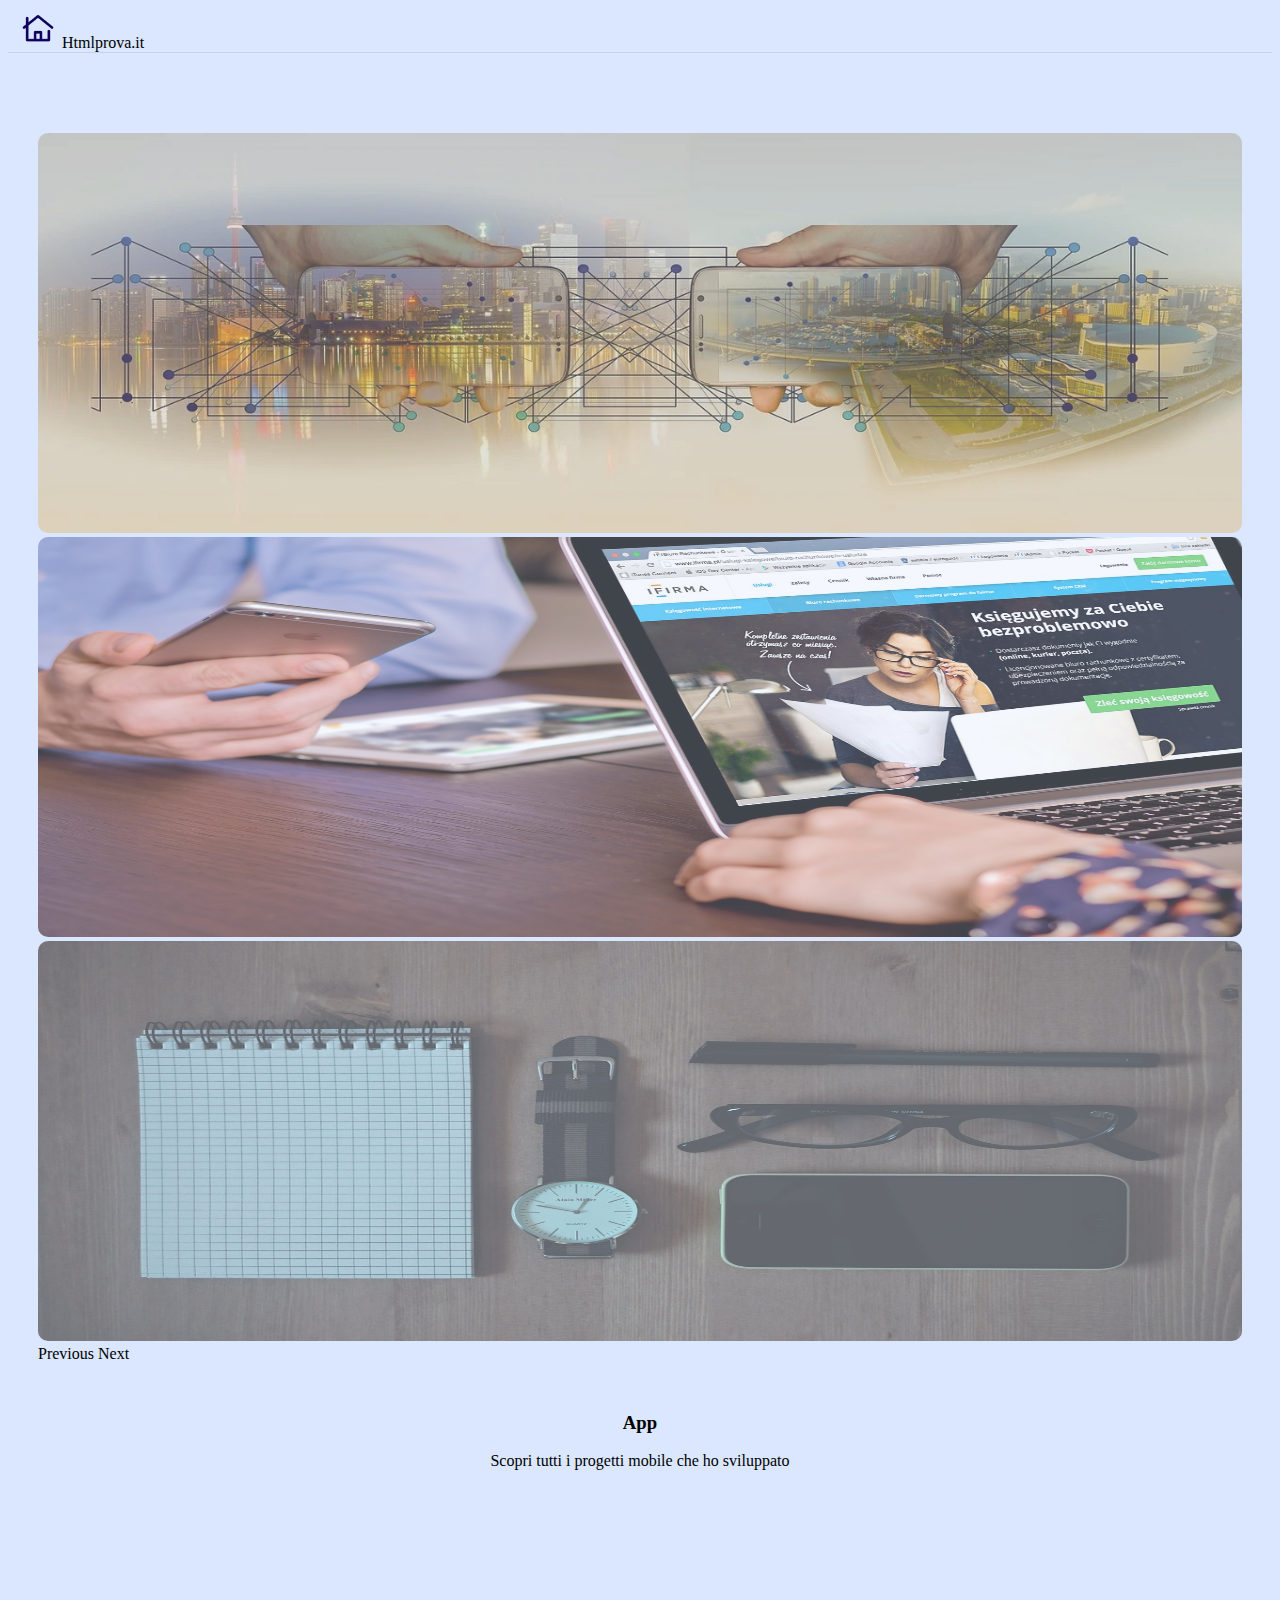
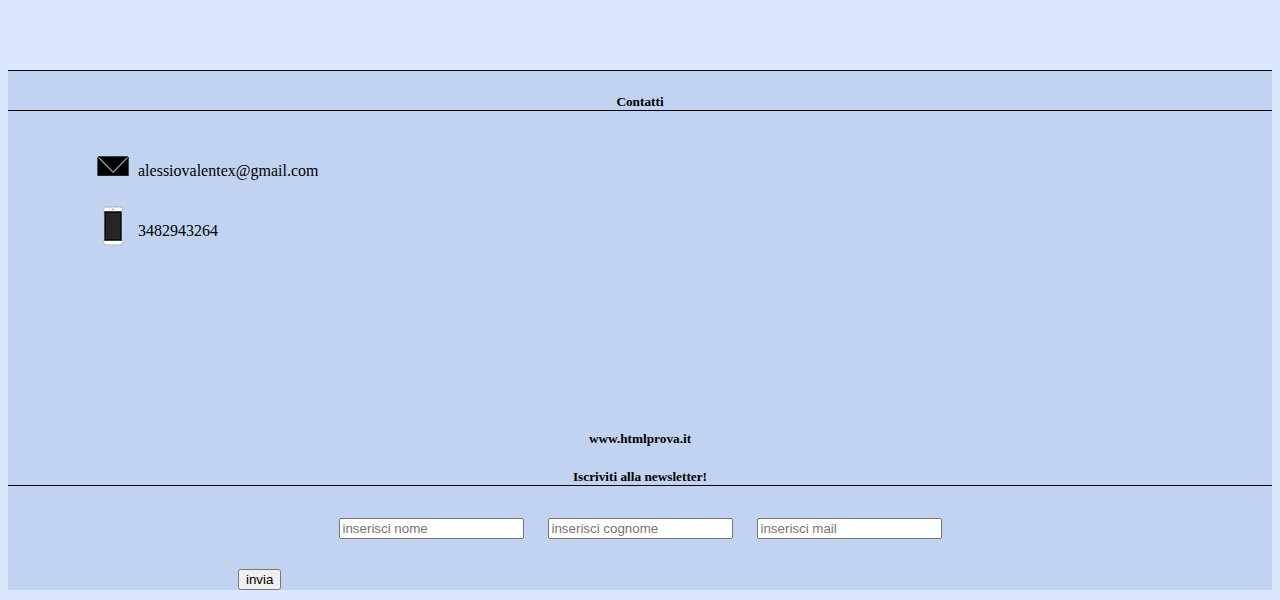
<file: html/Index.html>
<!DOCTYPE html>

<html lang="en">
  <head>
    <!-- Required meta tags -->
    <meta charset="utf-8">
    <meta name="viewport" content="width=device-width, initial-scale=1">

    <link href="https://cdn.jsdelivr.net/npm/bootstrap@5.0.0-beta1/dist/css/bootstrap.min.css" rel="stylesheet" integrity="sha384-giJF6kkoqNQ00vy+HMDP7azOuL0xtbfIcaT9wjKHr8RbDVddVHyTfAAsrekwKmP1" crossorigin="anonymous">
    <link rel = "stylesheet" href="../css/Index.css" >
    <link rel = "stylesheet" href="../css/footer.css" >
    <link rel = "stylesheet" href="../css/header.css" >
    <title>Homepage</title>
  </head>
  <body>


<nav class="navbar navbar-light  bg-custom">
  <a class="navbar-brand" href="Index.html">
    <img src="../imgs/home.png" width="40" height="40" class="d-inline-block align-bottom" alt="">
 Htmlprova.it
  </a>
</nav>

        <div class="row justify-content-center">
        <div class="col-12 col-lg-8" id= "mobilecar">

    <div id="carouselExampleInterval" class="carousel slide" data-bs-ride="carousel" data-pause "hover" onmouseover="stop()" onmouseout="start()" >
<div class="carousel-inner">
  <div class="carousel-item active" id ="carousel-item" data-bs-interval="3000" >
    <a href = "App.html">
    <img src="../imgs/Local.jpg" class="img-banner" alt="..." >
    </a>
  </div>
  <div class="carousel-item " data-bs-interval="3000" >
    <a href = "Software.html">
    <img src="../imgs/Software.jpg" class="img-banner" alt="..." href = "Software.html">
  </a>
  </div>
  <div class="carousel-item" id "carousel-item" data-bs-interval="3000"  >
    <a href = "Filosofia.html" >
    <img src="../imgs/Filosofia.jpg" class="img-banner" alt="..." href = "Filosofia.html">
  </a>
  </div>
</div>
<a class="carousel-control-prev" href="#carouselExampleInterval" role="button" data-bs-slide="prev"  onclick= "retro()"  >
  <span class="carousel-control-prev-icon" aria-hidden="true"  </span>
  <span class="visually-hidden">Previous</span>
</a>
<a class="carousel-control-next" href="#carouselExampleInterval" role="button" data-bs-slide="next" onclick="sliderfun()">
  <span class="carousel-control-next-icon" aria-hidden="true"  ></span>
  <span class="visually-hidden">Next</span>
</a>
</div>
</div>
</div>

<div class="row justify-content-center">
<div class="col-12 col-lg-8">

   <a id = slider_id href = 'App.html'  target= '_blank'> <h3 classe "h3link"> </h3></a></span>

  <p class="parag-slider" id= "parag-slider"> </p>

</div>
</div>
      <script src="https://ajax.googleapis.com/ajax/libs/jquery/3.5.1/jquery.min.js"></script>
    <script src="https://cdn.jsdelivr.net/npm/bootstrap@5.0.0-beta1/dist/js/bootstrap.bundle.min.js" integrity="sha384-ygbV9kiqUc6oa4msXn9868pTtWMgiQaeYH7/t7LECLbyPA2x65Kgf80OJFdroafW" crossorigin="anonymous"></script>
    <script src = "../javascript/Slider_testo.js"> </script>
    <footer id= "footer">

      <div class = "row justify-content-space-around ">
        <div id = "contatti" class = "col col-md-5 col-lg-5">
          <h5 class="contatti" > Contatti </h5>
          <ul>
          <li class = "mail"> <a href = "mailto: abc@example.com">alessiovalentex@gmail.com</a></li>
            <li class = "phone"> 3482943264</li>
            </ul>
        </div>

        <div id = "sito" class = "col-md-2 col-lg-2">
          <h5 id="nome_sito"> www.htmlprova.it </h5>
        </div>

          <div  class = "col col-md-5 col-lg-5">
            <div>
            <h5 class = "newsletter">Iscriviti alla newsletter!</h5>
          </div>
          <div>
            <form >
              <input type="text" placeholder ="inserisci nome" required ="true">
              <input type="text" placeholder = "inserisci cognome" required ="true">
                <input type="email" placeholder = "inserisci mail" required ="true">
                <input id="form_button" type="submit" value= "invia" >
            </form>
          </div>
          </div>
        </div>


    </footer>

</body>
</html>
</file>
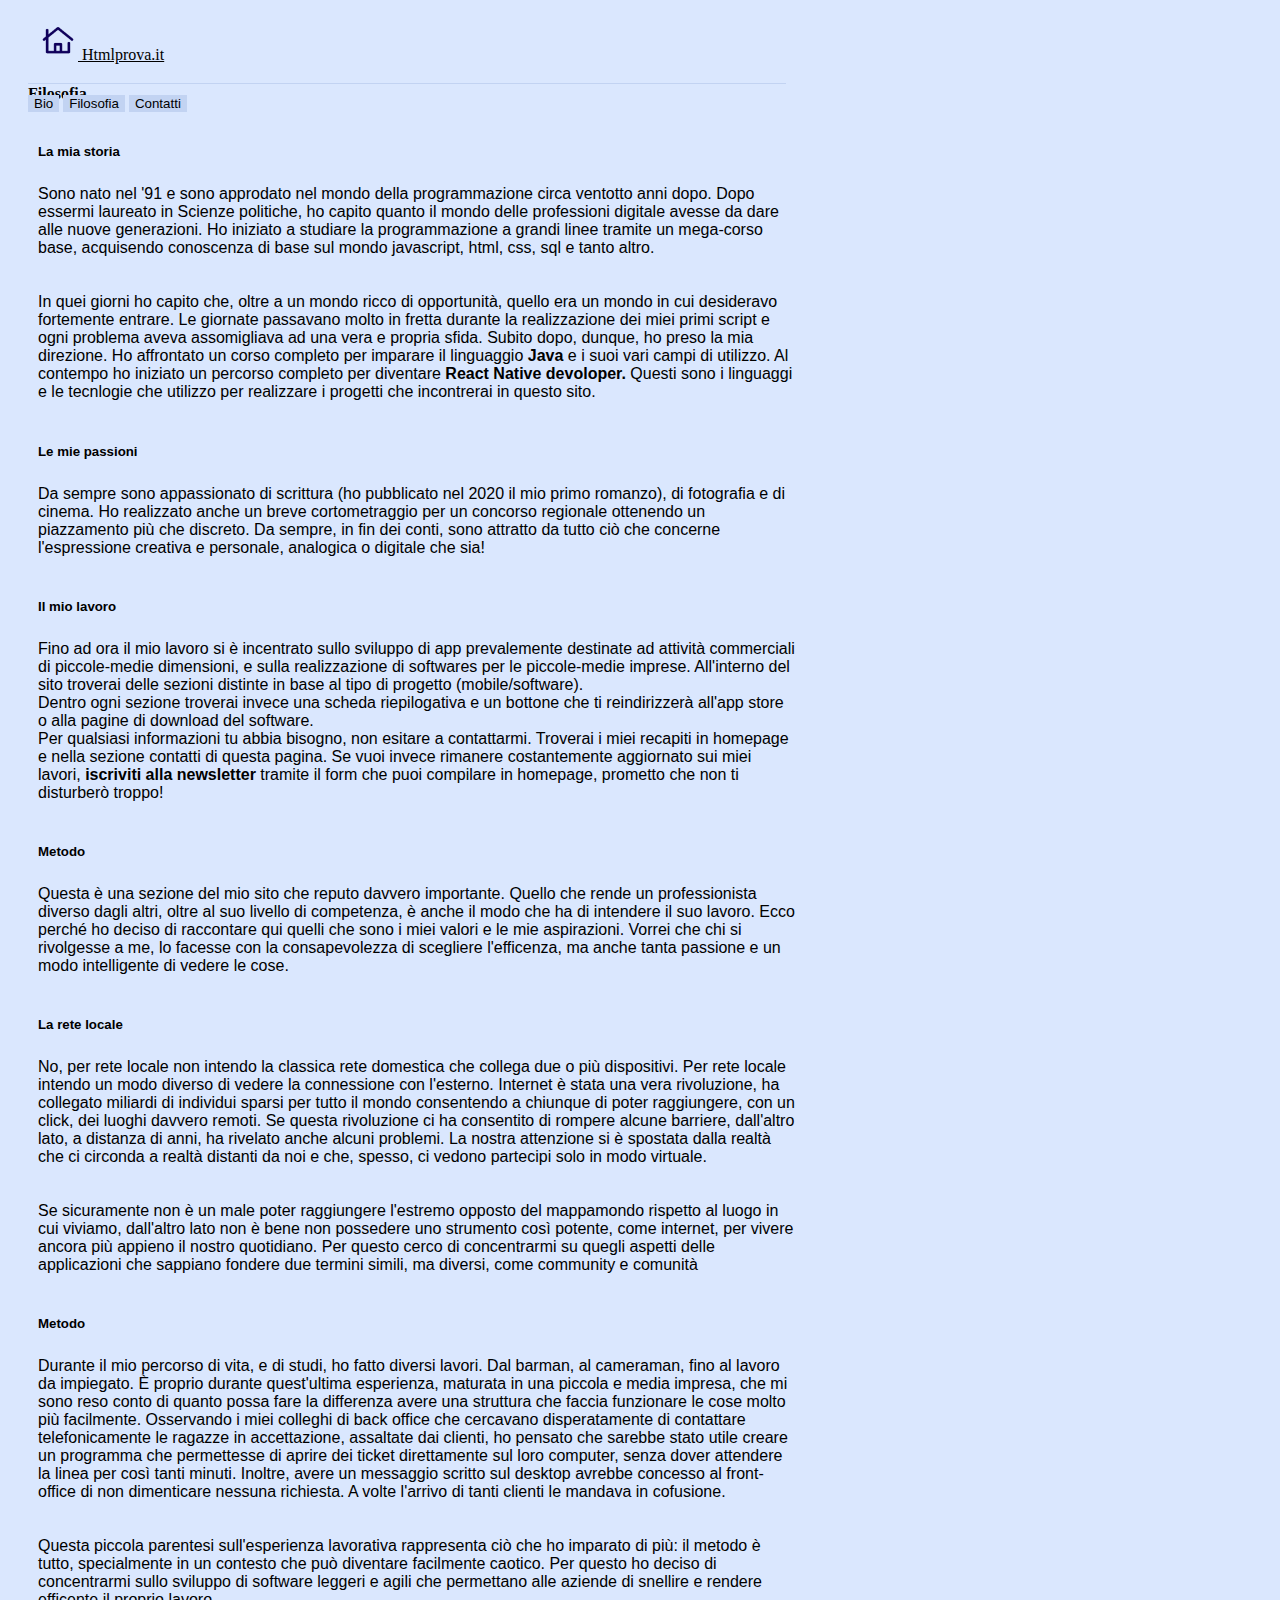
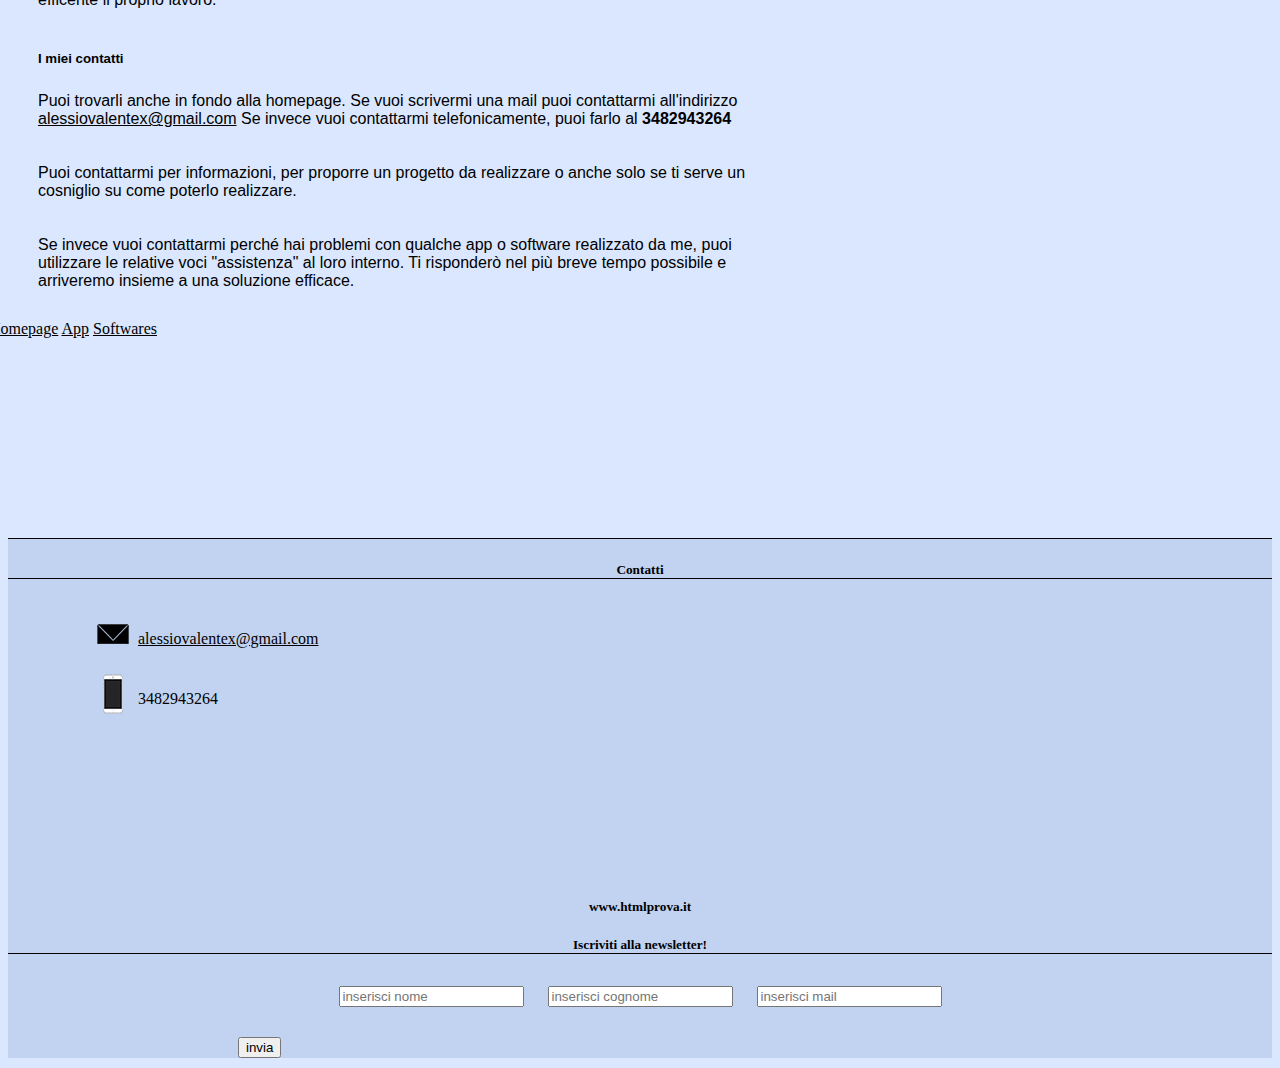
<file: html/Filosofia.html>
<!DOCTYPE html>
<html lang="it">
  <head>

    <meta charset="utf-8">
    <meta name="viewport" content="width=device-width, initial-scale=1">

    <!-- Bootstrap CSS -->
    <link href="https://cdn.jsdelivr.net/npm/bootstrap@5.0.0-beta2/dist/css/bootstrap.min.css" rel="stylesheet" integrity="sha384-BmbxuPwQa2lc/FVzBcNJ7UAyJxM6wuqIj61tLrc4wSX0szH/Ev+nYRRuWlolflfl" crossorigin="anonymous">
    <link href = "../css/filosofia.css" rel = "stylesheet">
    <link rel = "stylesheet" href="../css/footer.css" >
      <link rel = "stylesheet" href="../css/header.css" >
    <title>Filosofia</title>

</head>
  <body>
    <div class = "row">
    <nav class="navbar navbar-light  bg-custom">
      <a class="navbar-brand" href="Index.html">
        <img src="../imgs/home.png" width="40" height="40" class="d-inline-block align-bottom" alt="">
     Htmlprova.it
      </a>
        <h4 class = "header-title"> Filosofia </h4>
    </nav>
  </div>

    <div id="container">
        <div class="row ">
          <div class="col-md-10">
    <nav>

  <div class="nav nav-tabs" id="nav-tab" role="tablist">
    <button class="nav-link active" id="nav-home-tab" data-bs-toggle="tab" data-bs-target="#nav-bio" type="button" role="tab" aria-controls="nav-bio" aria-selected="true">Bio</button>
    <button class="nav-link" id="nav-filosofia-tab" data-bs-toggle="tab" data-bs-target="#nav-filosofia" type="button" role="tab" aria-controls="nav-filosofia" aria-selected="false">Filosofia</button>
    <button class="nav-link" id="nav-contact-tab" data-bs-toggle="tab" data-bs-target="#nav-contact" type="button" role="tab" aria-controls="nav-contact" aria-selected="false">Contatti</button>
  </div>
</nav>
<div class="tab-content" id="nav-tabContent">
  <div class="tab-pane fade show active" id="nav-bio" role="tabpanel" aria-labelledby="nav-home-tab">
    <div> <h5> La mia storia</h5> </div>
    <div><p>Sono nato nel '91 e sono approdato nel mondo della programmazione circa ventotto anni dopo. Dopo essermi laureato in Scienze politiche, ho capito
    quanto il mondo delle professioni digitale avesse da dare alle nuove generazioni. Ho iniziato a studiare la programmazione a grandi linee tramite un mega-corso base, acquisendo conoscenza di base sul mondo javascript, html, css, sql e tanto altro.
  </p></div>
  <div> <p>In quei giorni ho capito che, oltre a un mondo ricco di opportunità, quello era un mondo in cui desideravo fortemente entrare. Le giornate passavano molto in fretta durante la realizzazione dei miei primi script e ogni problema aveva assomigliava
    ad una vera e propria sfida. Subito dopo, dunque, ho preso la mia direzione.  Ho affrontato un corso completo per imparare il linguaggio <strong>Java </strong> e i suoi vari campi di utilizzo. Al contempo ho iniziato un percorso completo per diventare <strong>React Native devoloper.</strong>
    Questi sono i linguaggi e le tecnlogie che utilizzo per realizzare i progetti che incontrerai in questo sito. </p></div>
    <div> <h5> Le mie passioni </div> </h5>
    <div> <p> Da sempre sono appassionato di scrittura (ho pubblicato nel 2020 il mio primo romanzo), di fotografia e di cinema. Ho realizzato anche un breve cortometraggio per un concorso regionale ottenendo un piazzamento più che discreto. Da sempre, in
      fin dei conti, sono attratto da tutto ciò che concerne l'espressione creativa e personale, analogica o digitale che sia!</p>
      </div>

      <div> <h5> Il mio lavoro</div> </h5>
  <div>
    <p> Fino ad ora il mio lavoro si è incentrato sullo sviluppo di app prevalemente destinate ad attività commerciali di piccole-medie dimensioni, e sulla realizzazione di softwares per le piccole-medie imprese. All'interno del sito troverai delle sezioni
      distinte in base al tipo di progetto (mobile/software). <br>Dentro ogni sezione troverai invece una scheda riepilogativa e un bottone che ti reindirizzerà all'app store o alla pagine di download del software.<br> Per qualsiasi informazioni tu abbia
      bisogno, non esitare a contattarmi. Troverai i miei recapiti in homepage e nella sezione contatti di questa pagina. Se vuoi invece rimanere costantemente aggiornato sui miei lavori, <strong>iscriviti alla newsletter </strong>tramite il form che puoi compilare in homepage,
      prometto che non ti disturberò troppo! </p>
  </div>

</div>
  <div class="tab-pane fade" id="nav-filosofia" role="tabpanel" aria-labelledby="nav-filosofia-tab">
      <div> <h5> Metodo </h5></div>
    <div> <p> Questa è una sezione del mio sito che reputo davvero importante. Quello che rende un professionista diverso dagli altri, oltre al suo livello
  di competenza, è anche il modo che ha di intendere il suo lavoro. Ecco perché ho deciso di raccontare qui quelli che sono i miei valori e le mie aspirazioni. Vorrei che chi si rivolgesse a me, lo facesse con la consapevolezza di scegliere l'efficenza,
ma anche tanta passione e un modo intelligente di vedere le cose. </p></div>
<div><h5> La rete locale </h5> </div>
<div> <p> No, per rete locale non intendo la classica rete domestica che collega due o più dispositivi. Per rete locale intendo un modo diverso di vedere la connessione con l'esterno. Internet è stata una vera rivoluzione, ha collegato miliardi di individui
  sparsi per tutto il mondo consentendo a chiunque di poter raggiungere, con un click, dei luoghi davvero remoti. Se questa rivoluzione ci ha consentito di rompere alcune barriere, dall'altro lato, a distanza di anni, ha rivelato anche alcuni problemi. La nostra
  attenzione si è spostata dalla realtà che ci circonda a realtà distanti da noi e che, spesso, ci vedono partecipi solo in modo virtuale.</p></div><div> <p> Se sicuramente non è un male poter raggiungere l'estremo opposto del mappamondo rispetto al luogo in cui viviamo,
  dall'altro lato non è bene non possedere uno strumento così potente, come internet, per vivere ancora più appieno il nostro quotidiano. Per questo cerco di concentrarmi su quegli aspetti delle applicazioni che sappiano fondere due termini simili, ma diversi,
  come community e comunità </p> </div>
  <div> <h5> Metodo </h5></div>
  <div><p> Durante il mio percorso di vita, e di studi, ho fatto diversi lavori. Dal barman, al cameraman, fino al lavoro da impiegato. È proprio durante quest'ultima esperienza, maturata in una piccola e media impresa, che mi sono reso conto di quanto possa fare
    la differenza avere una struttura che faccia funzionare le cose molto più facilmente. Osservando i miei colleghi di back office che cercavano disperatamente di contattare telefonicamente le ragazze in accettazione, assaltate dai clienti, ho pensato che sarebbe stato utile creare
    un programma che permettesse di aprire dei ticket direttamente sul loro computer, senza dover attendere la linea per così tanti minuti. Inoltre, avere un messaggio scritto sul desktop avrebbe concesso al front-office di non dimenticare nessuna richiesta. A volte l'arrivo
    di tanti clienti le mandava in cofusione.</p> </div> <div> <p> Questa piccola parentesi sull'esperienza lavorativa rappresenta ciò che ho imparato di più: il metodo è tutto, specialmente in un contesto che può diventare facilmente caotico. Per questo ho deciso di concentrarmi sullo sviluppo
    di software leggeri e agili che permettano alle aziende di snellire e rendere efficente il proprio lavoro. </p></div>

  </div>
  <div class="tab-pane fade" id="nav-contact" role="tabpanel" aria-labelledby="nav-contact-tab">
    <div> <h5> I miei contatti </h5> </div>
      <div><p> Puoi trovarli anche in fondo alla homepage. Se vuoi scrivermi una mail puoi contattarmi all'indirizzo <a type="email" href = "alessiovalentex@gmail.com"> alessiovalentex@gmail.com</a>
        Se invece vuoi contattarmi telefonicamente, puoi farlo al <strong>3482943264</strong> </p> </div>
        <div> <p> Puoi contattarmi per informazioni, per proporre un progetto da realizzare o anche solo se ti serve un cosniglio su come poterlo realizzare.</p> </div> <div> <p> Se invece vuoi contattarmi perché hai
          problemi con qualche app o software realizzato da me, puoi utilizzare le relative voci "assistenza" al loro interno. Ti risponderò nel più breve tempo possibile e arriveremo insieme a una
          soluzione efficace. </p> </div>

  </div>
</div>
</div>
<div class = "col col-md-2 align-self-center" id="nav_lat">
  <nav class="nav flex-column">
  <a class="nav-link active" aria-current="page" href="Index.html">Homepage</a>
  <a class="nav-link" href="App.html">App</a>
  <a class="nav-link" href="Software.html">Softwares</a>

</nav>
</div>
</div>
</div>
<footer id= "footer">

  <div class = "row justify-content-space-around ">
    <div id = "contatti" class = "col col-md-5 col-lg-5">
      <h5 class="contatti" > Contatti </h5>
      <ul>
      <li class = "mail"> <a href = "mailto: abc@example.com">alessiovalentex@gmail.com</a></li>
        <li class = "phone"> 3482943264</li>
        </ul>
    </div>

    <div id = "sito" class = "col-md-2 col-lg-2">
      <h5 id="nome_sito"> www.htmlprova.it </h5>
    </div>

      <div  class = "col col-md-5 col-lg-5">
        <div>
        <h5 class = "newsletter">Iscriviti alla newsletter!</h5>
      </div>
      <div>
        <form >
          <input type="text" placeholder ="inserisci nome" required ="true">
          <input type="text" placeholder = "inserisci cognome" required ="true">
            <input type="email" placeholder = "inserisci mail" required ="true">
            <input id="form_button" type="submit" value= "invia" >
        </form>
      </div>
      </div>
    </div>


</footer>

    <script src="https://cdn.jsdelivr.net/npm/bootstrap@5.0.0-beta2/dist/js/bootstrap.bundle.min.js" integrity="sha384-b5kHyXgcpbZJO/tY9Ul7kGkf1S0CWuKcCD38l8YkeH8z8QjE0GmW1gYU5S9FOnJ0" crossorigin="anonymous"></script>

  </body>
</html>
</file>
<file: css/Index.css>
.carousel-item {
transition-duration: 0.1s;
}





#form_button{
  display: block;
  margin-left: 230px;
  margin-top: 20px;

}


body  {
background-color: #DAE7FE;
}
  .img-banner {
    height: 400px;
    width: 100%;
    margin: 0px;

  }
  .img-banner {
    opacity: 0.7;
    border-radius: 10px;
  }
    .img-banner:hover {
      opacity: 0.4;
      border-radius: 20px;
    }
  carousel-inner {
    margin: 0px;
  }
  #carouselExampleInterval{
    margin:0px;
    padding: 30px;
  }
  p.parag-slider {

    font-family: "Copperplate", Papyrus, fantasy;
    text-align: center;
  }
  .carousel-caption p {
     text-align:bottom;
     margin-bottom: -40px;
  }
  a {
    text-align: center;
        color: 	#000000;
    text-decoration: none;
    font-family: "Copperplate", Papyrus, fantasy;
  }
  a:link {
    {
      text-align: center;
          color: 	#000000;
      text-decoration: none;
      font-family: "Copperplate", Papyrus, fantasy;
    }
    a:hover
      {
        text-align: center;
        color: 	#000000;

        text-decoration: none;
        font-family: "Copperplate", Papyrus, fantasy;
      }
      a:active
        {
          text-align: center;
          color: 	#000000;
          text-decoration: none;
          font-family: "Copperplate", Papyrus, fantasy;
        }



  #h3link {
    text-align: center;
    color: 	#000000;
    font-family: "Copperplate", Papyrus, fantasy;
  }
  @media screen and (max-width: 400px) {
    #mobilecar {
      width: 100%;
      height: 100%;
    }
</file>
<file: css/footer.css>
#footer {

  height: 100%;
  width: 100%;
  text-align: center;
  font-family: "Copperplate", Papyrus, fantasy;
  background-color: #c2d3f2;
  border-top: 1px solid;
  margin-top:200px;
  position: relative;

}

form{
  margin-top: 20px;


}

#form_button{
  display: block;
  margin-left: 230px;
  margin-top: 20px;

}

input{

  margin:10px;



}
input:focus {
background-color: lightblue;

}
ul{
  margin-top: 30px;
  margin-left: 40px;

  text-align: left;
}
li::before{


display: inline-table;
}
li.mail {

  line-height: 60px;
  background-image: url('../imgs/mail.png');
  background-repeat: no-repeat;
  background-position: top left;
  padding-left: 50px;
  list-style: none;

  list-style-position: inside;
}
li.phone{
  line-height: 60px;

  background-image: url('../imgs/cell.png');
  background-repeat: no-repeat;
  background-position: top left;
  padding-left: 50px;
  list-style: none;
  list-style-position: inside;
}
.contatti{
  border-bottom: 1px solid;


}

@media screen and (max-width: 800px) {

#nome_sito{
display:none;
}}

#nome_sito{
  margin-top: 170px;
}
.newsletter{
  border-bottom: 1px solid;
}
</file>
<file: css/header.css>
.bg-custom {

background-color: #DAE7FE;
}
.navbar-brand{
  margin-left: 10px;
  margin-bottom: -10px;
    font-family: "Copperplate", Papyrus, fantasy;
}

.header-title {
  font-family: "Copperplate", Papyrus, fantasy;
  margin-right: 10px;
  margin-bottom: -20px;
}
.navbar-light{
  border-bottom: 1px solid;
  border-color: #c2d3f2;

  margin-bottom: 50px;
}
</file>
<file: css/filosofia.css>
a{
  color: black;

}
a:hover{
  color: #c2d3f2;
}

#nav_lat{
animation: fadein 2s;
-webkit-animation: fadein 2s; /* Safari, Chrome and Opera > 12.1 */
-moz-animation: fadein 2s; /* Firefox < 16 */
-ms-animation: fadein 2s; /* Internet Explorer */
-o-animation: fadein 2s; /* Opera < 12.1 */
 animation: fadein 2s;
margin-left: -40px;
border-left: 1px solid;
border-color: #c2d3f2;
}
@@keyframes fadein {
    from { opacity: 0; }
    to   { opacity: 1; }
}
@-webkit-keyframes fadein {
    from { opacity: 0; }
    to   { opacity: 1; }
  }

  @media screen and (max-width: 800px) {
  #nav_lat{
  display:none;
  }}
.nav flex-column{
  margin-top: 50%;
}
body  {
background-color: #DAE7FE;
}
#nav-home-tab, #nav-filosofia-tab, #nav-contact-tab {
  background-color: #c2d3f2;
  border: none;
  border-radius: 0px;

}
#nav-tab{
  margin-top: -40px;
  border: none;
}
#nav-home-tab:focus{
border: none;
  background-color: #DAE7FE;
}
#nav-home-tab:hover{
  border: none;
    background-color: #DAE7FE;
  }
#nav-filosofia-tab:focus{
  border: none;
    background-color: #DAE7FE;
  }
  #nav-profile-tab:hover{
    border: none;
      background-color: #DAE7FE;
    }
  #nav-contact-tab:focus{
    border: none;
      background-color: #DAE7FE;
    }
    #nav-contact-tab:hover{
      border: none;
        background-color: #DAE7FE;
      }

nav {
  margin-left: 20px;
  border-color: lightblue;
  margin-top: 20px;
  width: 60%;
}

.tab-pane h5 {
  margin-bottom: -10px;
}
.tab-pane p, .tab-pane h5 {
  width: 60%;
  font-family:Helvetica, sans-serif;
  margin-left:20px;
  text-align: left;
  padding: 10px;
}

@media screen and (max-width: 800px) {
.header-title{
display:none;
}}
</file>
